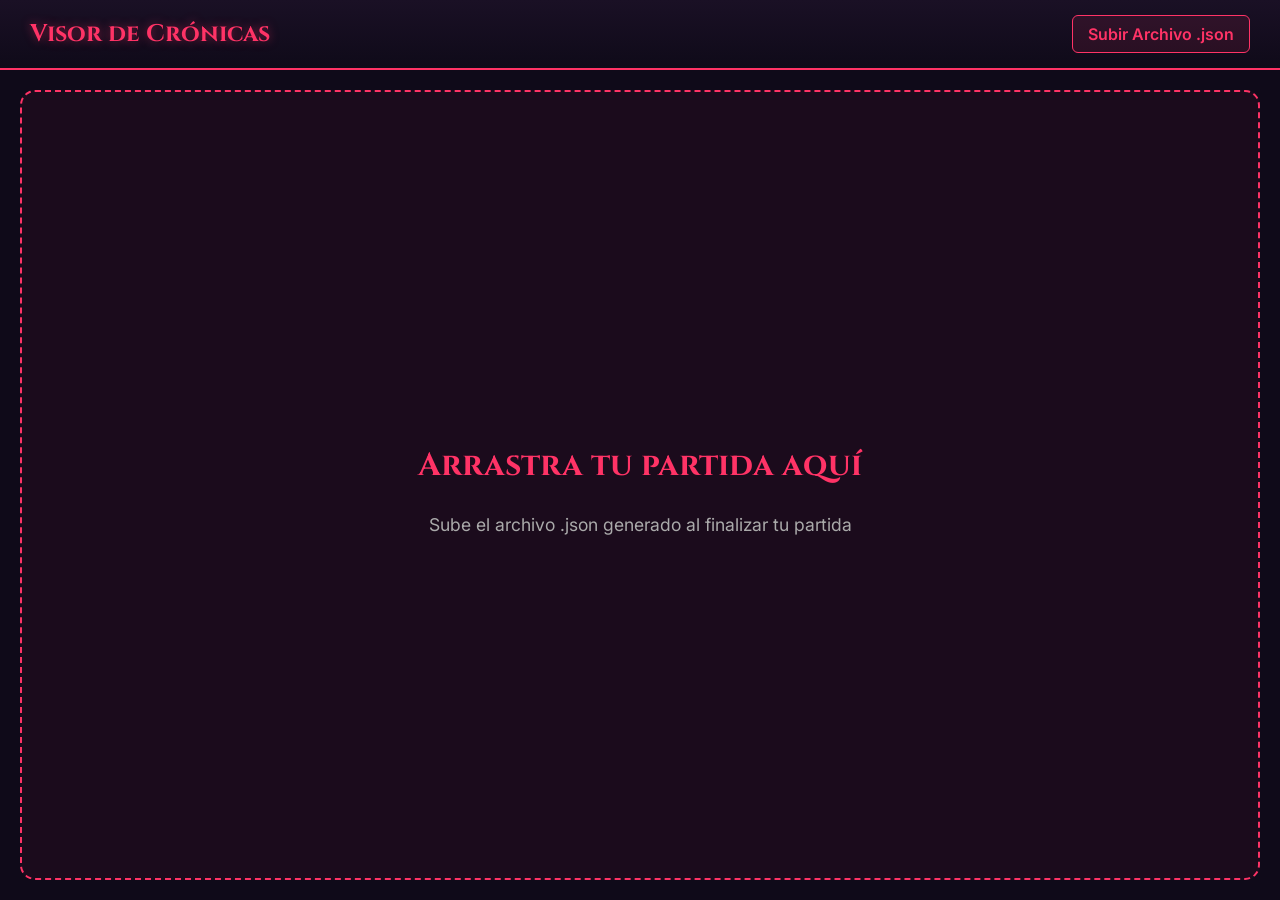
<file: visor_reportes.html>
<!DOCTYPE html>
<html lang="es">
<head>
    <meta charset="UTF-8">
    <meta name="viewport" content="width=device-width, initial-scale=1.0">
    <title>Visor de Reportes - Malditos Goblins</title>
    <link href="https://fonts.googleapis.com/css2?family=Cinzel:wght@400;700&family=Inter:wght@300;400;600&display=swap" rel="stylesheet">
    <style>
        body {
            font-family: 'Inter', sans-serif;
            background-color: #0f0a19;
            color: #e0e0e0;
            margin: 0;
            display: flex;
            flex-direction: column;
            height: 100vh;
            overflow: hidden;
        }
        
        header {
            background: linear-gradient(180deg, #1a1025 0%, #0f0a19 100%);
            border-bottom: 2px solid #ff3366;
            padding: 15px 30px;
            display: flex;
            justify-content: space-between;
            align-items: center;
            flex-shrink: 0;
        }

        header h1 {
            font-family: 'Cinzel', serif;
            color: #ff3366;
            margin: 0;
            font-size: 1.5rem;
            text-shadow: 0 0 10px rgba(255, 51, 102, 0.5);
        }

        .controls {
            display: flex;
            gap: 15px;
            align-items: center;
        }

        input[type="file"] {
            display: none;
        }

        .btn {
            background: rgba(255, 51, 102, 0.1);
            border: 1px solid #ff3366;
            color: #ff3366;
            padding: 8px 15px;
            border-radius: 6px;
            cursor: pointer;
            font-family: 'Inter', sans-serif;
            font-weight: 600;
            transition: all 0.2s ease;
        }

        .btn:hover {
            background: #ff3366;
            color: #fff;
            box-shadow: 0 0 15px rgba(255, 51, 102, 0.4);
        }

        .btn:disabled {
            opacity: 0.5;
            cursor: not-allowed;
            pointer-events: none;
        }

        #drop-zone {
            flex-grow: 1;
            display: flex;
            flex-direction: column;
            justify-content: center;
            align-items: center;
            border: 2px dashed #ff3366;
            margin: 20px;
            border-radius: 15px;
            background: rgba(255, 51, 102, 0.05);
            transition: all 0.3s ease;
        }

        #drop-zone.dragover {
            background: rgba(255, 51, 102, 0.15);
            border-color: #fff;
        }

        #drop-zone h2 {
            font-family: 'Cinzel', serif;
            color: #ff3366;
            font-size: 2rem;
            margin-bottom: 10px;
        }
        
        #drop-zone p {
            color: #aaa;
            font-size: 1.1rem;
        }

        #report-container {
            display: none;
            flex-grow: 1;
            width: 100%;
            border: none;
            background: #fff;
        }
        
        #loading {
            display: none;
            position: absolute;
            top: 50%;
            left: 50%;
            transform: translate(-50%, -50%);
            font-family: 'Cinzel', serif;
            color: #ff3366;
            font-size: 1.5rem;
            text-shadow: 0 0 10px rgba(255, 51, 102, 0.5);
            background: rgba(15, 10, 25, 0.9);
            padding: 20px 40px;
            border-radius: 10px;
            border: 1px solid #ff3366;
        }

    </style>
</head>
<body>

    <header>
        <h1>Visor de Crónicas</h1>
        <div class="controls">
            <label for="file-input" class="btn">Subir Archivo .json</label>
            <input type="file" id="file-input" accept=".json">
            <button id="btn-download" class="btn" style="display: none;">Descargar HTML</button>
        </div>
    </header>

    <div id="drop-zone">
        <h2>Arrastra tu partida aquí</h2>
        <p>Sube el archivo .json generado al finalizar tu partida</p>
    </div>

    <iframe id="report-container"></iframe>
    <div id="loading">Generando crónica visual...</div>

    <!-- Cargar dependencias -->
    <script src="js/database.js"></script>
    <script src="js/ReportGenerator.js"></script>

    <script>
        const dropZone = document.getElementById('drop-zone');
        const fileInput = document.getElementById('file-input');
        const reportContainer = document.getElementById('report-container');
        const btnDownload = document.getElementById('btn-download');
        const loading = document.getElementById('loading');

        let generatedHtmlContent = "";
        let currentFileName = "";

        // Click on drop zone triggers file input
        dropZone.addEventListener('click', () => {
            fileInput.click();
        });

        // Drag events
        dropZone.addEventListener('dragover', (e) => {
            e.preventDefault();
            dropZone.classList.add('dragover');
        });

        dropZone.addEventListener('dragleave', () => {
            dropZone.classList.remove('dragover');
        });

        dropZone.addEventListener('drop', (e) => {
            e.preventDefault();
            dropZone.classList.remove('dragover');
            if (e.dataTransfer.files.length > 0) {
                processFile(e.dataTransfer.files[0]);
            }
        });

        fileInput.addEventListener('change', (e) => {
            if (e.target.files.length > 0) {
                processFile(e.target.files[0]);
            }
        });

        btnDownload.addEventListener('click', () => {
            if (!generatedHtmlContent) return;
            const blob = new Blob([generatedHtmlContent], { type: 'text/html' });
            const url = URL.createObjectURL(blob);
            const a = document.createElement('a');
            a.href = url;
            a.download = `cronica_visual_${currentFileName.replace('.json', '')}.html`;
            document.body.appendChild(a);
            a.click();
            document.body.removeChild(a);
            URL.revokeObjectURL(url);
        });

        async function processFile(file) {
            if (!file.name.endsWith('.json')) {
                alert("Por favor, sube un archivo .json válido de Malditos Goblins.");
                return;
            }

            currentFileName = file.name;
            dropZone.style.display = 'none';
            reportContainer.style.display = 'none';
            loading.style.display = 'block';
            btnDownload.style.display = 'none';

            const reader = new FileReader();
            reader.onload = async (e) => {
                try {
                    const exportData = JSON.parse(e.target.result);
                    
                    // Asegurarse de que el JSON es válido de la partida
                    if (!exportData.gameInfo || !exportData.structuredActions) {
                        throw new Error("El archivo JSON no tiene el formato esperado.");
                    }

                    // Generar reporte
                    generatedHtmlContent = await window.ReportGenerator.generate(exportData);
                    
                    // Mostrar en el iframe
                    reportContainer.srcdoc = generatedHtmlContent;
                    
                    loading.style.display = 'none';
                    reportContainer.style.display = 'block';
                    btnDownload.style.display = 'block';

                } catch (err) {
                    console.error(err);
                    alert("Hubo un error procesando el archivo: " + err.message);
                    loading.style.display = 'none';
                    dropZone.style.display = 'flex';
                }
            };
            reader.readAsText(file);
        }
    </script>
</body>
</html>
</file>
